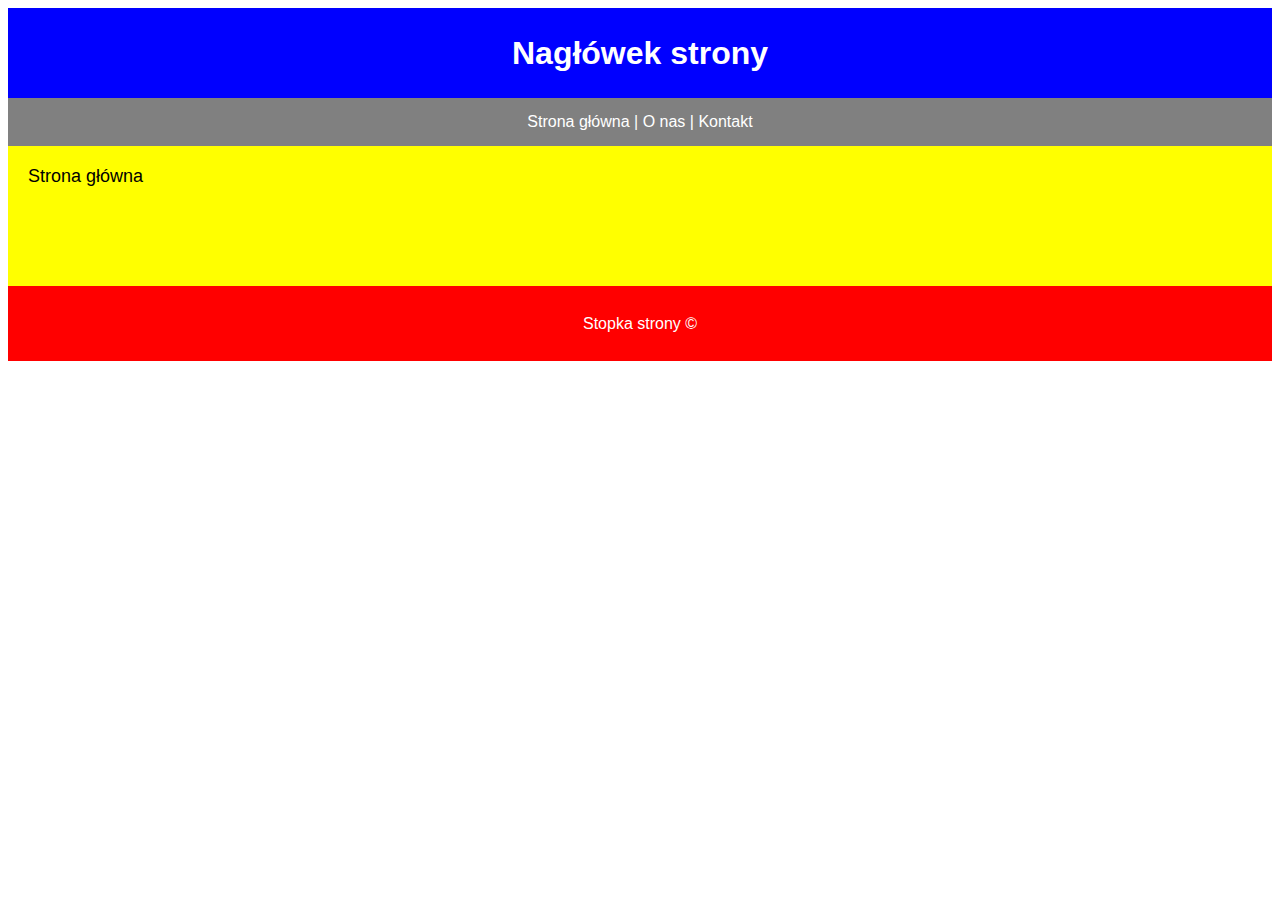
<file: zadanie 1-3/index.html>
<!DOCTYPE html>
<html lang="en">
<head>
    <meta charset="UTF-8">
    <meta name="viewport" content="width=device-width, initial-scale=1.0">
    <title>Document</title>
    <link rel="stylesheet" href="style.css">
</head>
<body>
    <header>
        <h1>Nagłówek strony</h1>
    </header>
    <nav> Strona główna | O nas | Kontakt </nav>
    <main>Strona główna</main>
    <footer>Stopka strony © </footer>
</body>
</html>
</file>
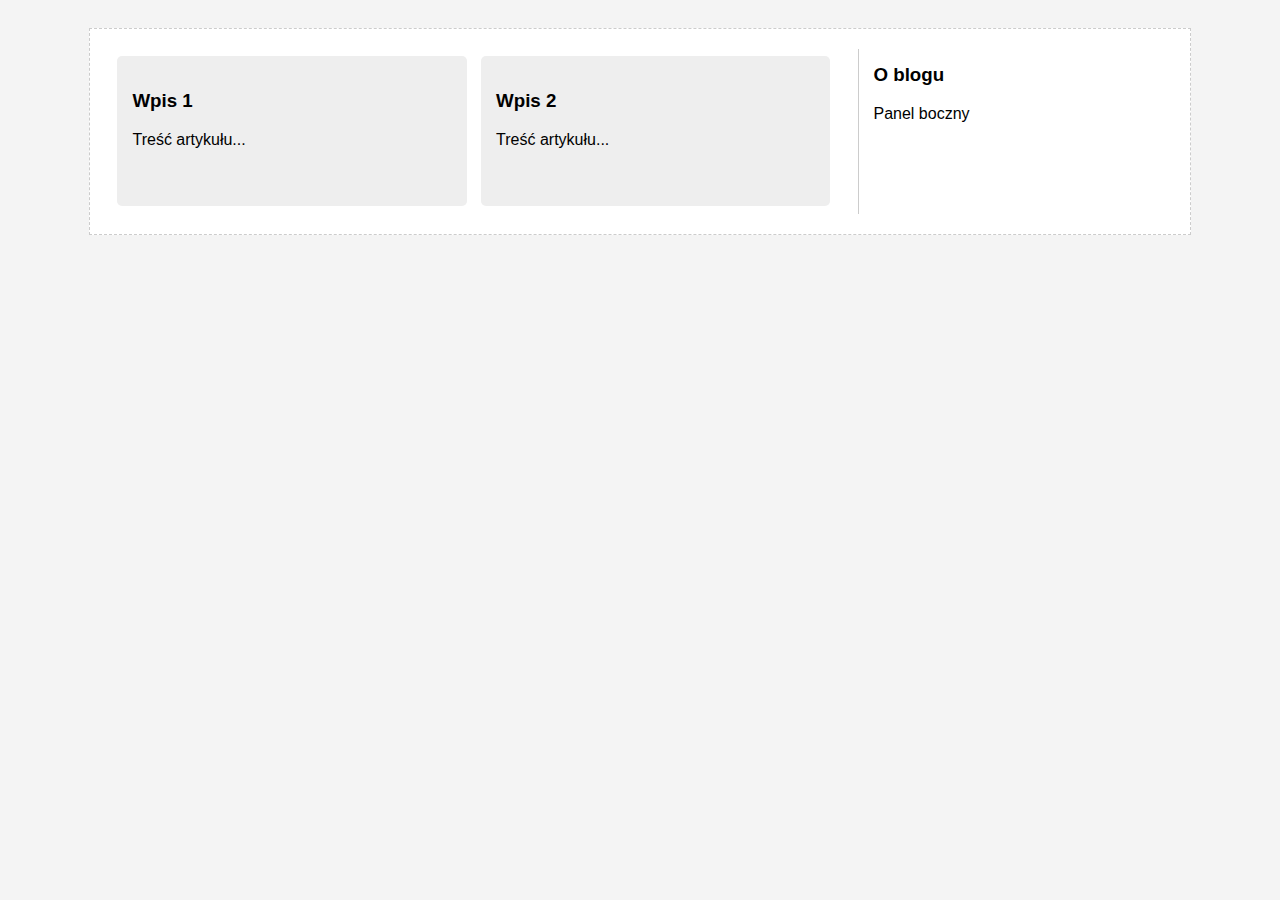
<file: zadanie 10/index.html>
<!DOCTYPE html>
<html lang="pl">
<head>
    <meta charset="UTF-8">
    <meta name="viewport" content="width=device-width, initial-scale=1.0">
    <title>Wymagany Układ</title>
    <link rel="stylesheet" href="style.css">
</head>
<body>

    <div class="kontener-glowny"> <main>
            <article class="wpis">
                <h3>Wpis 1</h3>
                <p>Treść artykułu...</p>
            </article>
            <article class="wpis">
                <h3>Wpis 2</h3>
                <p>Treść artykułu...</p>
            </article>
            <div style="clear: both;"></div> 
        </main>
        
        <aside class="panel-boczny">
            <h3>O blogu</h3>
            <p>Panel boczny</p>
        </aside>

    </div> </body>
</html>
</file>
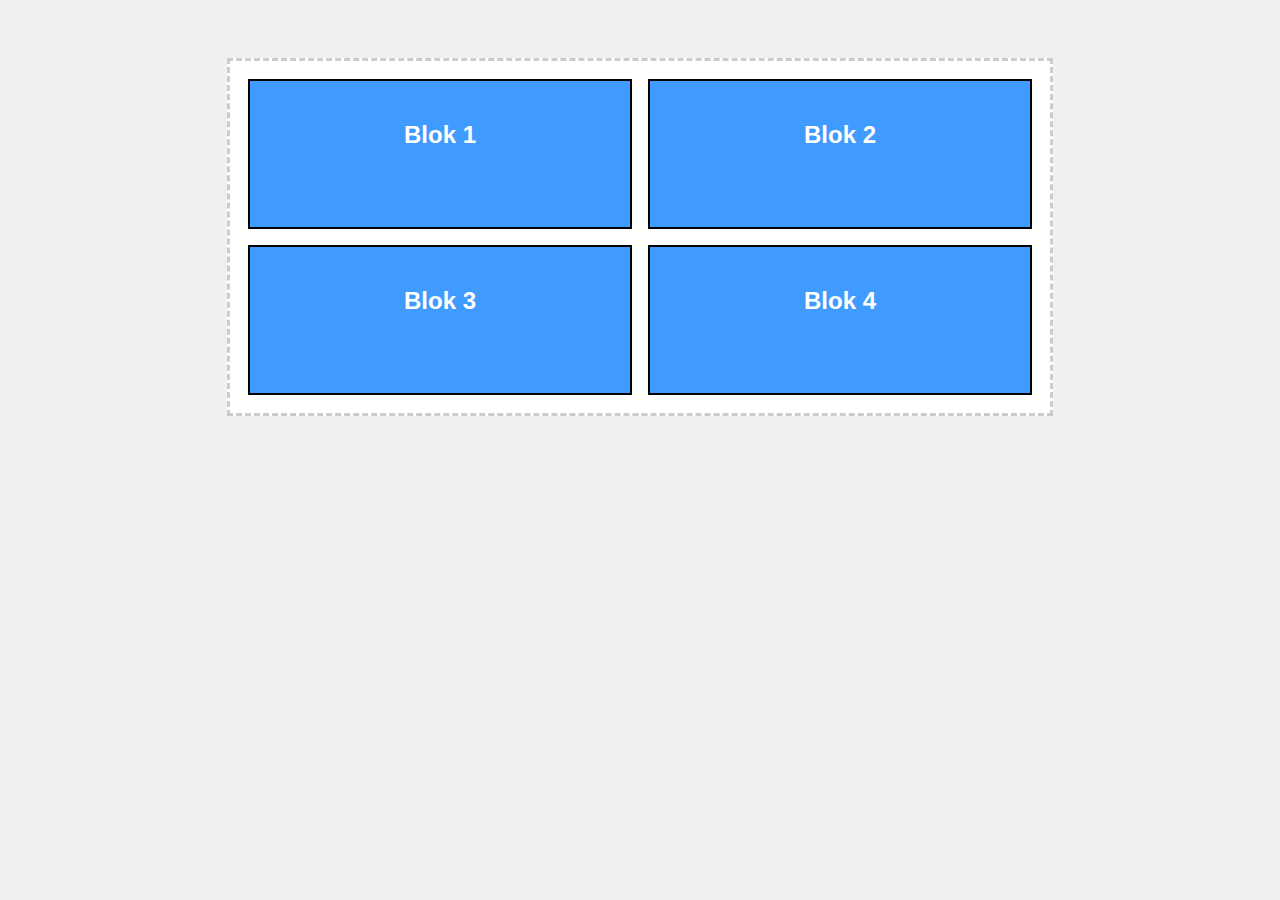
<file: zadanie 11-12/index.html>
<!DOCTYPE html>
<html lang="pl">
<head>
    <meta charset="UTF-8">
    <meta name="viewport" content="width=device-width, initial-scale=1.0">
    <title>Zadanie 11-12: Siatka 2x2 z float</title>
    <link rel="stylesheet" href="style.css">
</head>
<body>

    <div class="kontener">
        <div class="blok">Blok 1</div>
        <div class="blok">Blok 2</div>
        <div class="blok">Blok 3</div>
        <div class="blok">Blok 4</div>
        
        <div style="clear: both;"></div> 
    </div>

</body>
</html>
</file>
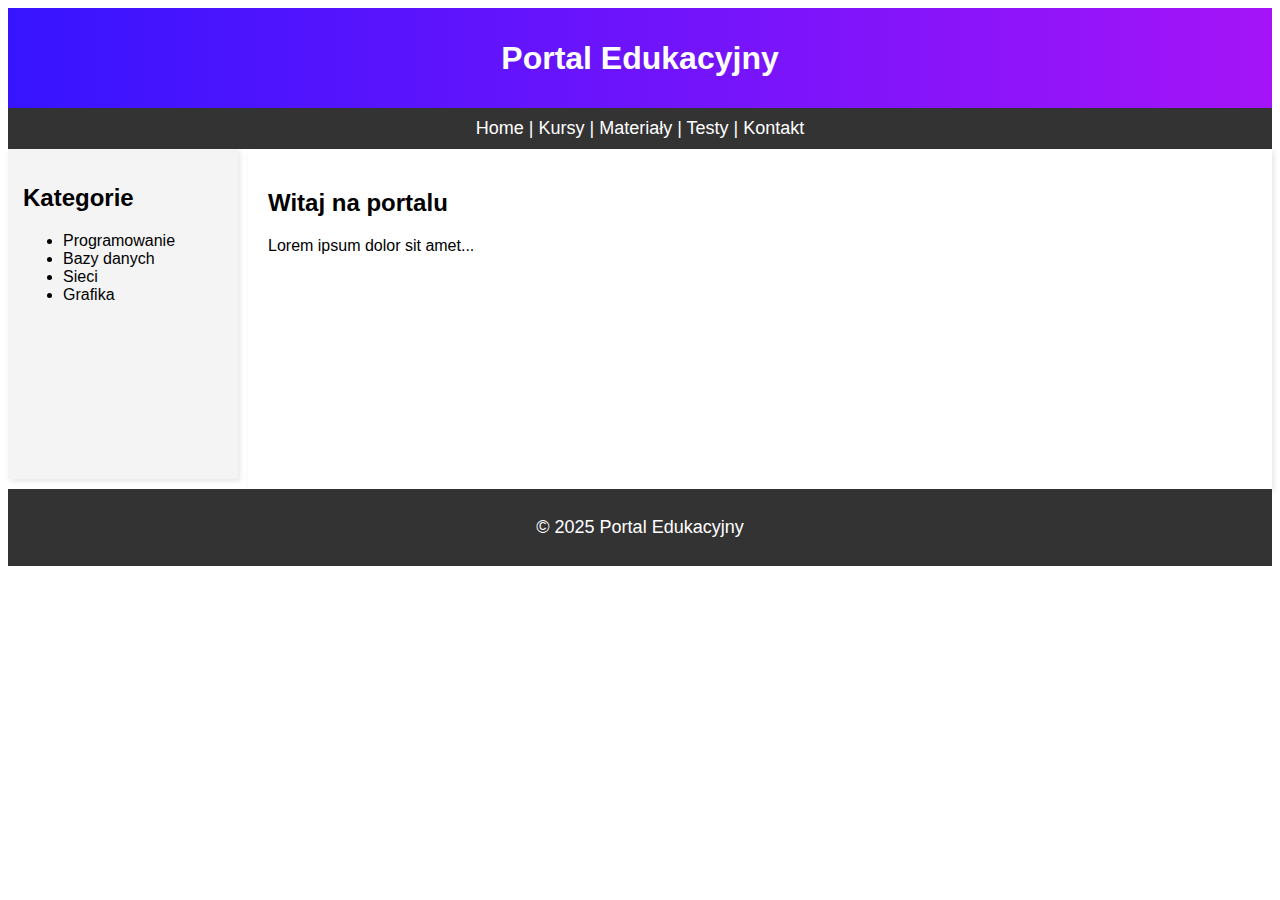
<file: zadanie 13/index.html>
<!DOCTYPE html>
<html lang="en">
<head>
    <meta charset="UTF-8">
    <meta name="viewport" content="width=device-width, initial-scale=1.0">
    <title>Document</title>
    <link rel="stylesheet" href="style.css">
</head>
<body>
    <header><h1>Portal Edukacyjny</h1></header>
    <nav> Home | Kursy | Materiały | Testy | Kontakt </nav>
    <aside><h2>Kategorie</h2>
        <ul>
            <li>Programowanie</li>
            <li>Bazy danych</li>
            <li>Sieci</li>
            <li>Grafika</li>
        </ul>
    </aside>
        <main><h2>Witaj na portalu</h2>
        <p>Lorem ipsum dolor sit amet...</p>
        </main>
        <footer><p>© 2025 Portal Edukacyjny</p></footer>

</body>
</html>
</file>
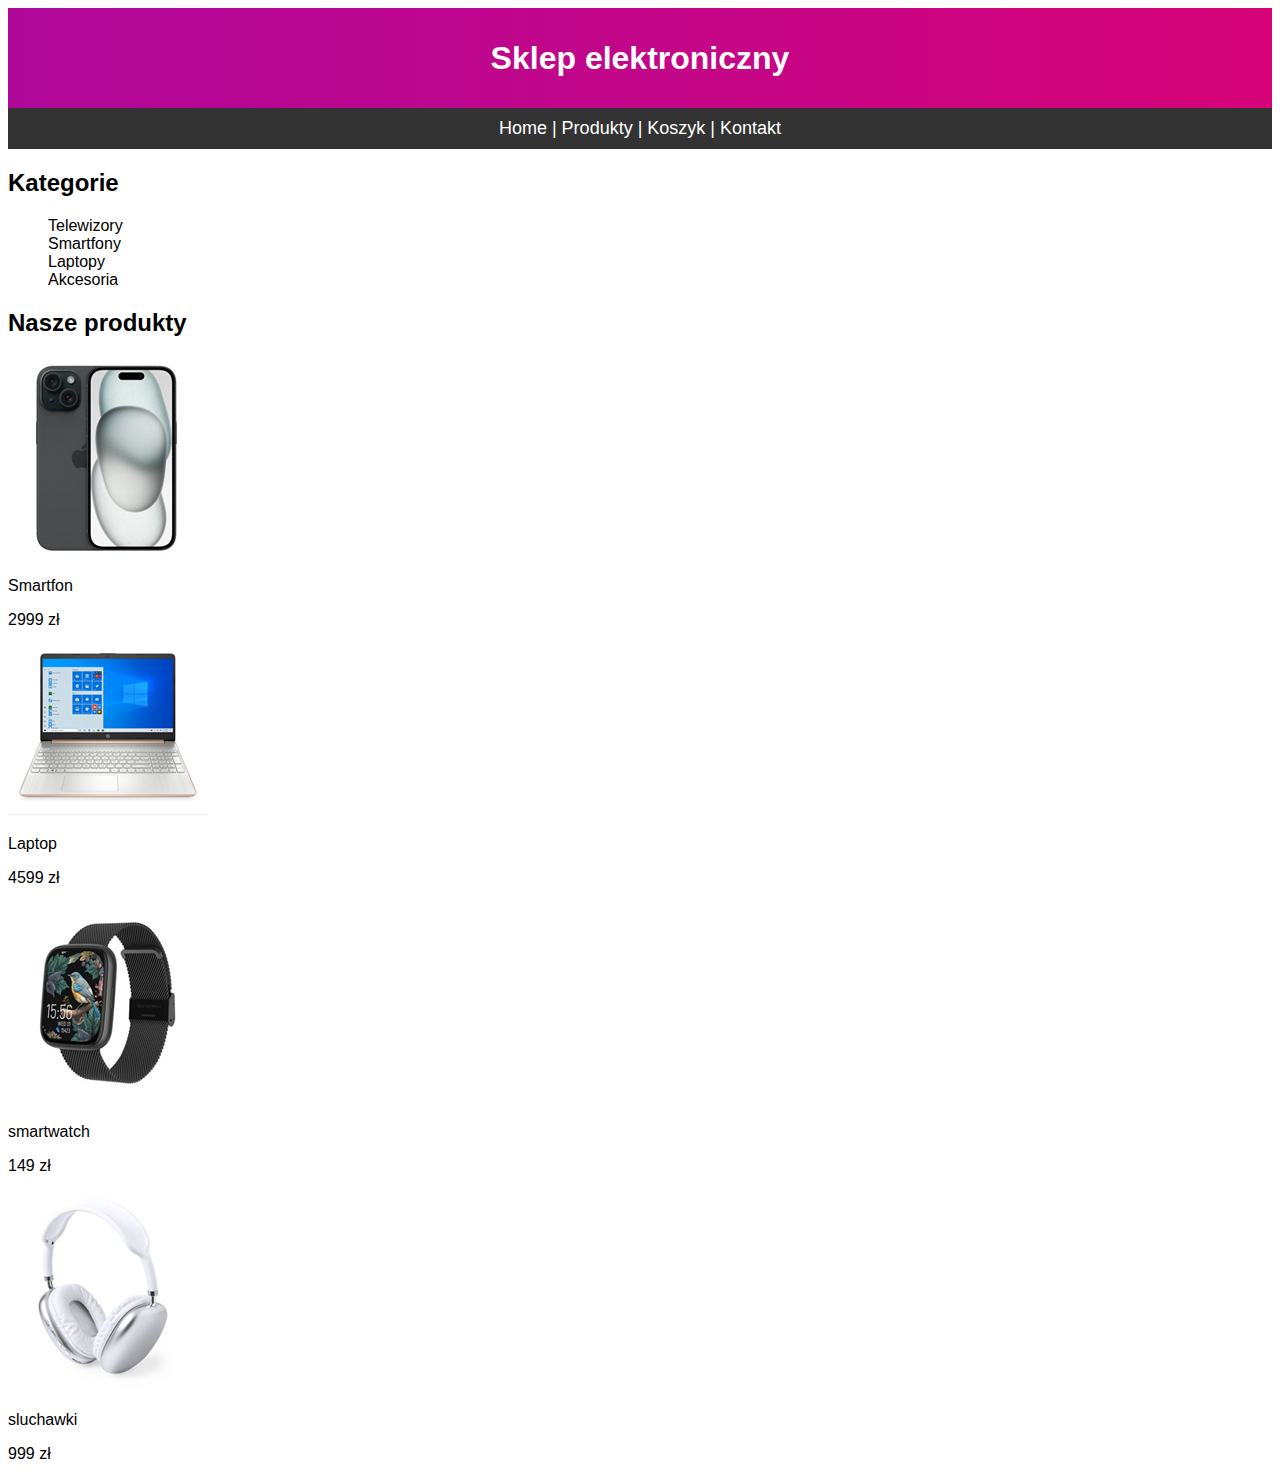
<file: zadanie 14/index.html>
<!DOCTYPE html>
<html lang="en">
<head>
    <meta charset="UTF-8">
    <meta name="viewport" content="width=device-width, initial-scale=1.0">
    <title>Document</title>
    <link rel="stylesheet" href="style.css">
</head>
<body>
    <header><h1>Sklep elektroniczny</h1></header>
    <nav> Home | Produkty | Koszyk | Kontakt </nav>
    <aside>
    <h2>Kategorie</h2>
        <ul>
            Telewizory<br>
            Smartfony<br>
            Laptopy<br>
            Akcesoria<br>
        </ul>
    </aside>
    <main>
    <h2>Nasze produkty</h2>
    <img src="smartfon.jpg" alt="Produkt 1">
    <p>Smartfon</p>
    <p>2999 zł</p>

    <img src="laptop.jpg" alt="Produkt 1">
    <p>Laptop</p>
    <p>4599 zł</p>

    <img src="smartwatch.jpg" alt="Produkt 1">
    <p>smartwatch</p>
    <p>149 zł</p>

    <img src="sluchawki.jpg" alt="Produkt 1">
    <p>sluchawki</p>
    <p>999 zł</p>


    </main>
</body>
</html>
</file>
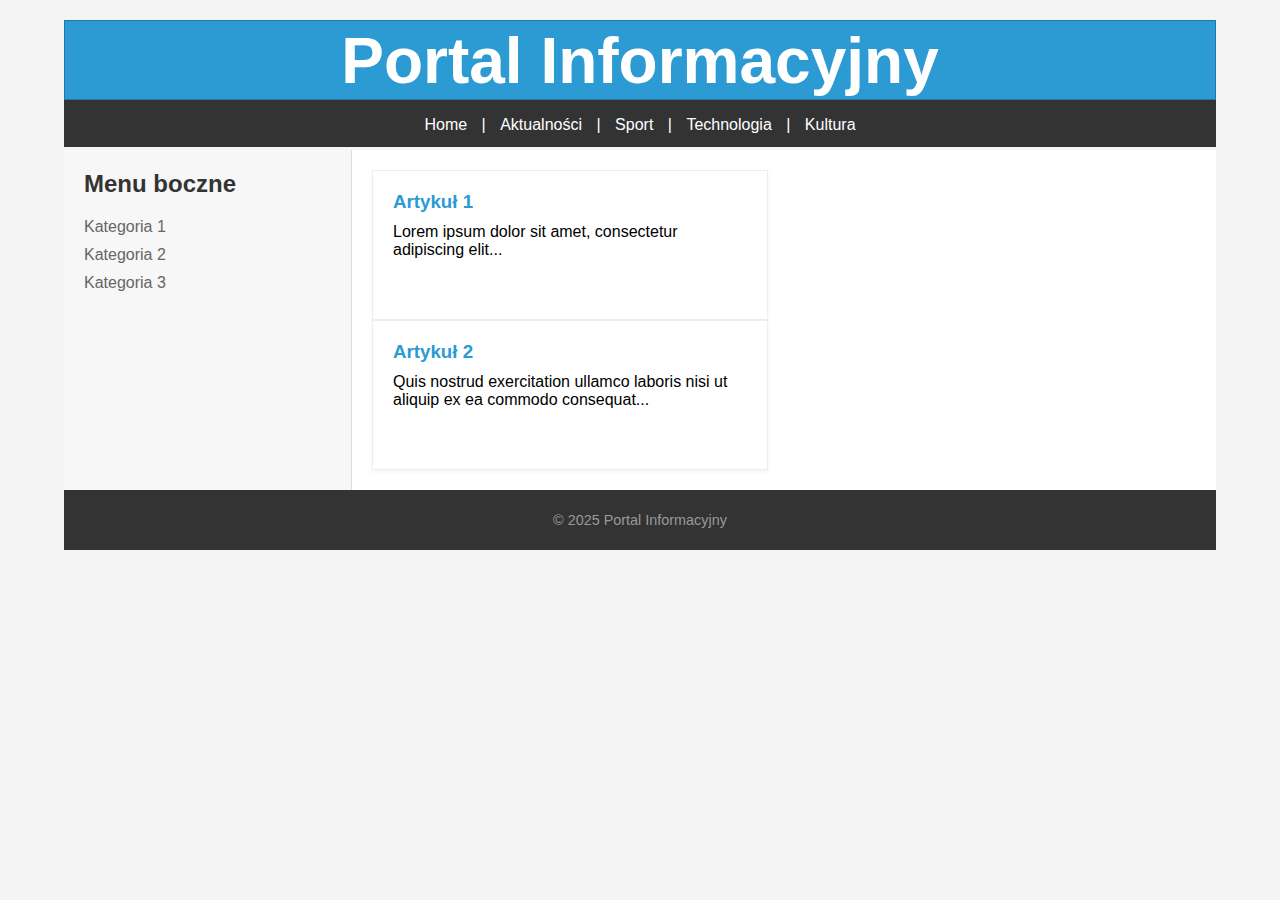
<file: zadanie 15/index.html>
<!DOCTYPE html>
<html lang="pl">
<head>
    <meta charset="UTF-8">
    <meta name="viewport" content="width=device-width, initial-scale=1.0">
    <title>Zadanie 15 - Portal Informacyjny</title>
    <link rel="stylesheet" href="style.css">
</head>
<body>

    <header class="header">
        <h1>Portal Informacyjny</h1>
    </header>

    <nav class="nav">
        <ul>
            <li><a href="#">Home</a></li>
            <li>|</li>
            <li><a href="#">Aktualności</a></li>
            <li>|</li>
            <li><a href="#">Sport</a></li>
            <li>|</li>
            <li><a href="#">Technologia</a></li>
            <li>|</li>
            <li><a href="#">Kultura</a></li>
        </ul>
    </nav>

    <div class="content-wrapper">
        <aside class="aside">
            <h2>Menu boczne</h2>
            <ul>
                <li>Kategoria 1</li>
                <li>Kategoria 2</li>
                <li>Kategoria 3</li>
            </ul>
        </aside>

        <section class="artykuly-section">
            <div class="artykul">
                <h3>Artykuł 1</h3>
                <p>Lorem ipsum dolor sit amet, consectetur adipiscing elit...</p>
            </div>

            <div class="artykul">
                <h3>Artykuł 2</h3>
                <p>Quis nostrud exercitation ullamco laboris nisi ut aliquip ex ea commodo consequat...</p>
            </div>
            
            <div style="clear: both;"></div> 
        </section>
    </div>

    <footer class="footer">
        © 2025 Portal Informacyjny
    </footer>

</body>
</html>
</file>
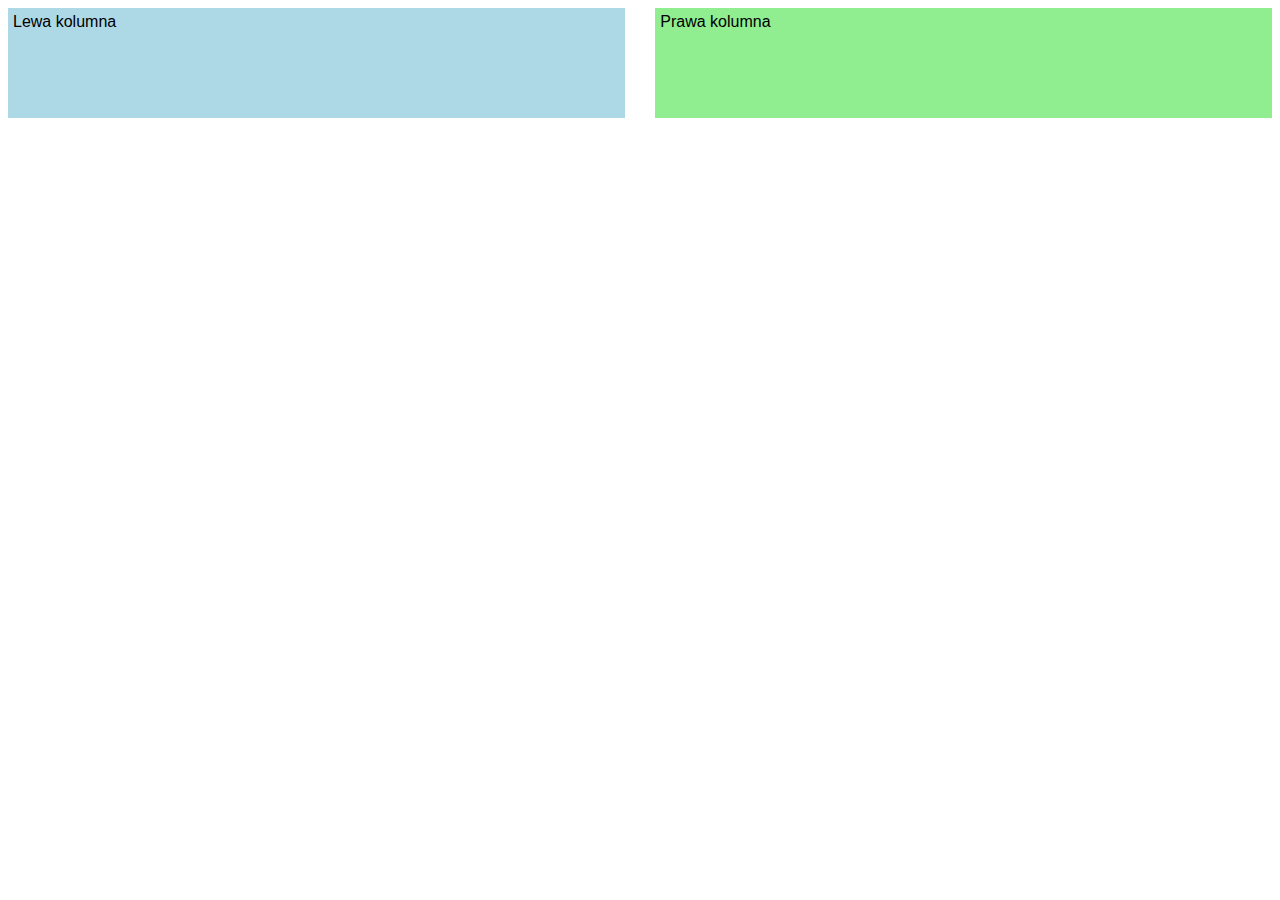
<file: zadanie 4/index.html>
<!DOCTYPE html>
<html lang="en">
<head>
    <meta charset="UTF-8">
    <meta name="viewport" content="width=device-width, initial-scale=1.0">
    <title>Document</title>
    <link rel="stylesheet" href="style.css">
</head>
<body>
    <section id="lewy">Lewa kolumna</section>
    <section id="prawy">Prawa kolumna</section>
</body>
</html>
</file>
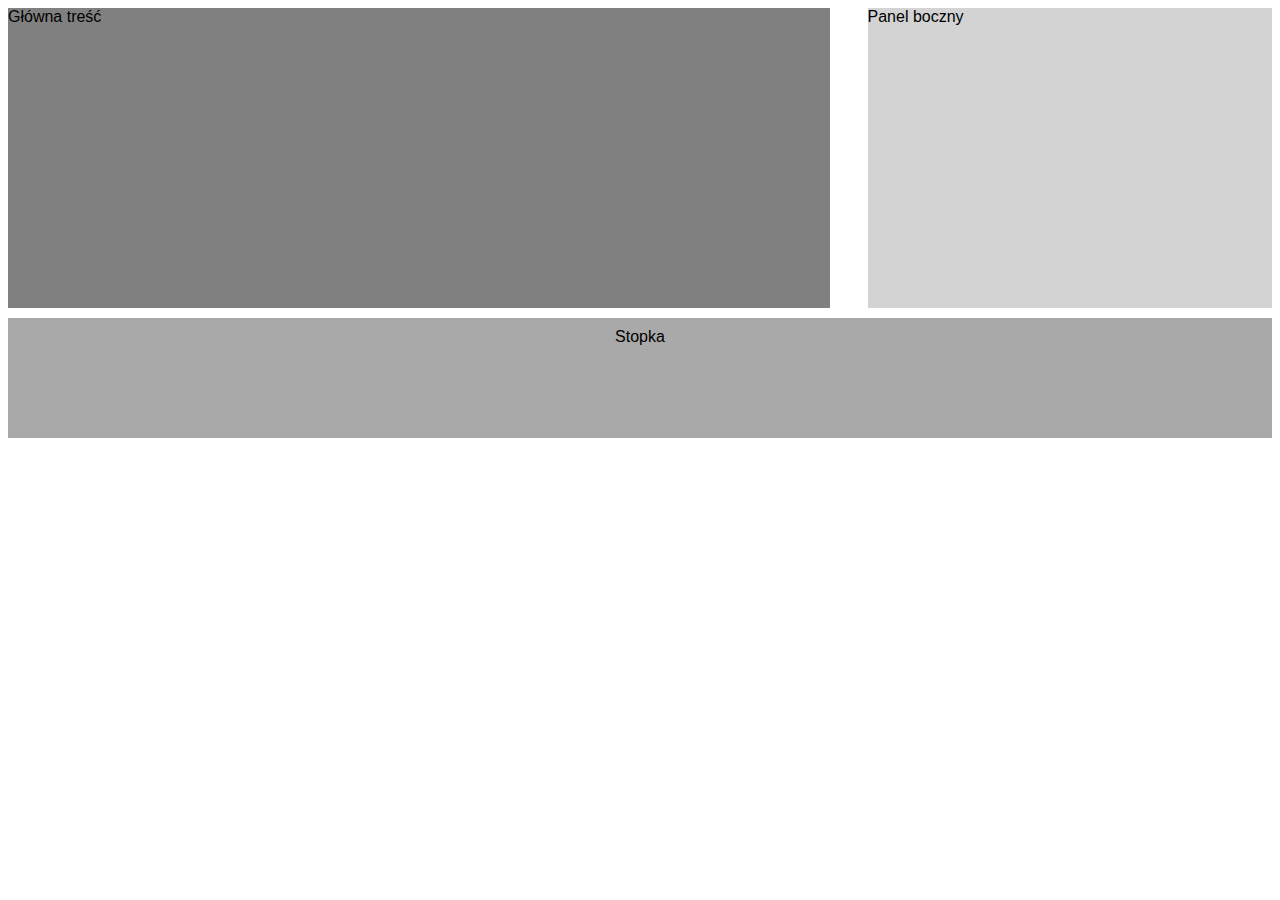
<file: zadanie 5-6/index.html>
<!DOCTYPE html>
<html lang="en">
<head>
    <meta charset="UTF-8">
    <meta name="viewport" content="width=device-width, initial-scale=1.0">
    <title>Document</title>
    <link rel="stylesheet" href="style.css">
</head>
<body>
    <main>Główna treść</main>
    <aside>Panel boczny</aside>
    <footer>Stopka</footer>
</body>
</html>
</file>
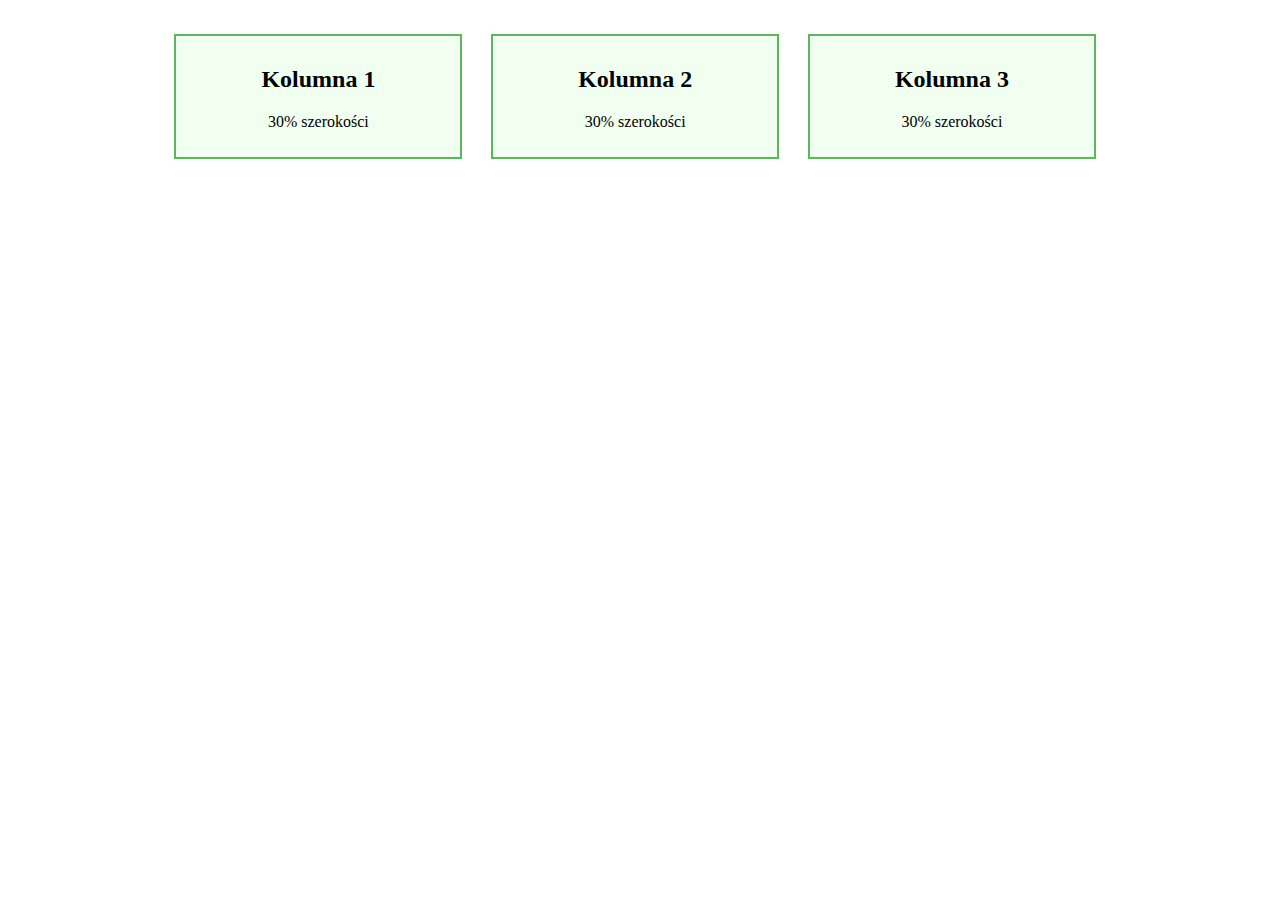
<file: zadanie 7-8/index.html>
<!DOCTYPE html>
<html lang="pl">
<head>
    <meta charset="UTF-8">
    <title>Zadanie 7-8</title>
    <link rel="stylesheet" href="style.css">
</head>
<body>
    <div class="row clearfix">
        <div class="kolumna">
            <h2>Kolumna 1</h2>
            <p>30% szerokości</p>
        </div>
        <div class="kolumna">
            <h2>Kolumna 2</h2>
            <p>30% szerokości</p>
        </div>
        <div class="kolumna">
            <h2>Kolumna 3</h2>
            <p>30% szerokości</tag>
        </div>
    </div>
</body>
</html>
</file>
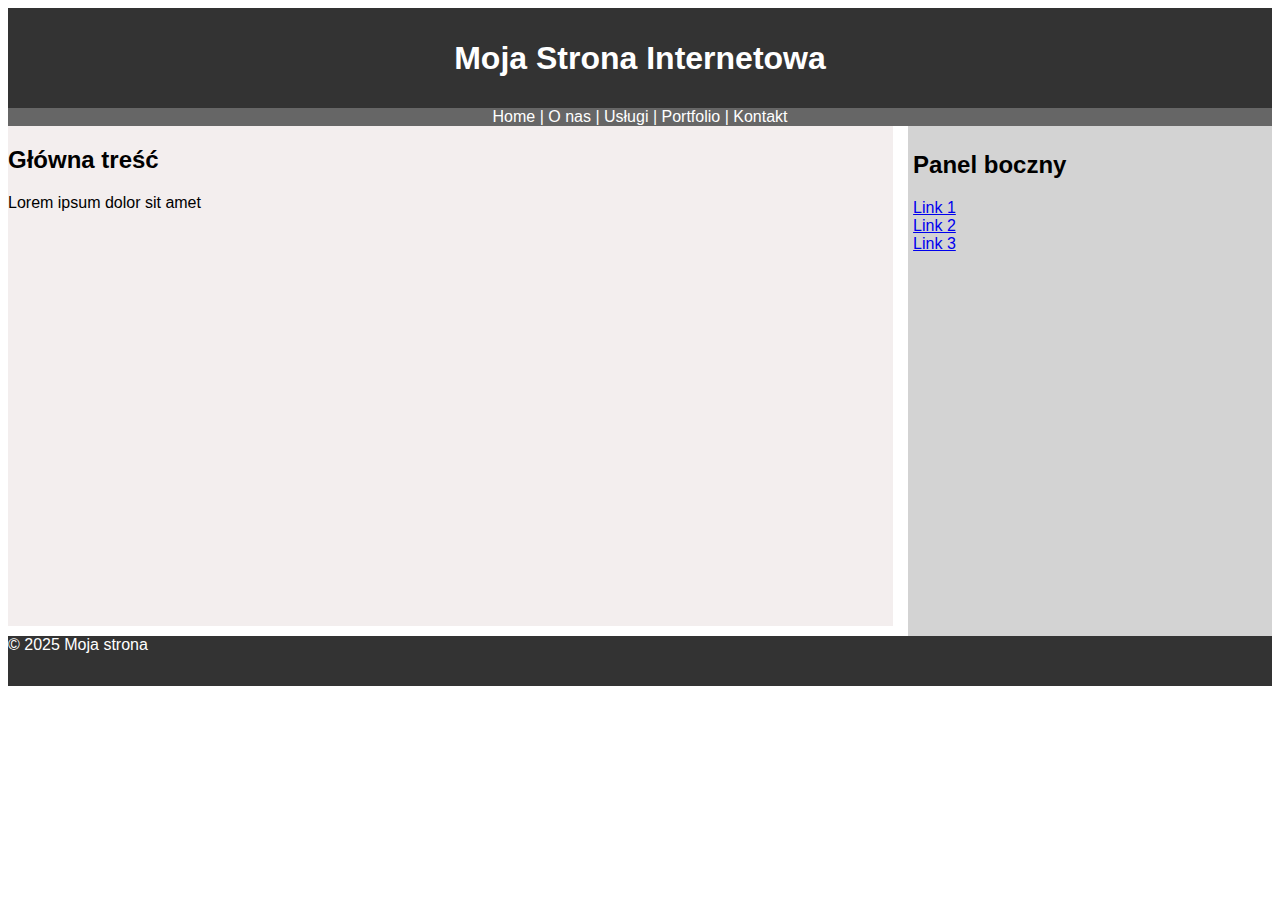
<file: zadanie 9/index.html>
<!DOCTYPE html>
<html lang="en">
<head>
    <meta charset="UTF-8">
    <meta name="viewport" content="width=device-width, initial-scale=1.0">
    <title>Document</title>
    <link rel="stylesheet" href="style.css">
</head>
<body>
  <header><h1>Moja Strona Internetowa</h1></header>
<nav>Home | O nas | Usługi | Portfolio | Kontakt</nav>
<main><h2>Główna treść </h2>
Lorem ipsum dolor sit amet
</main>
<aside>
<h2>Panel boczny</h2>
<a href="#">Link 1</a><br>
<a href="#">Link 2</a><br>
<a href="#">Link 3</a><br>
</aside>
<footer> © 2025 Moja strona</footer>
</body>
</html>
</file>
<file: zadanie 1-3/style.css>
* { font-family: 'Arial';}
header {
    background-color: blue;
    color: white;
    text-align: center;
    height: 90px;
    display: flex;
justify-content: center; /* poziomo */
align-items: center;     /* pionowo */
}
nav {
    background-color: gray;
    padding: 15px;
    text-align: center;
    color: white;
    display: flex;
justify-content: center; /* poziomo */
align-items: center;     /* pionowo */
}
main {
    background-color: yellow;
    padding: 20px;
    font-size: 18px;
    height: 100px;
}
footer {
    background-color: red;
    color: white;
    text-align: center;
    height: 75px;
    display: flex;
justify-content: center; /* poziomo */
align-items: center;     /* pionowo */
}
</file>
<file: zadanie 10/style.css>
* {
    box-sizing: border-box; 
}

body {
    font-family: sans-serif;
    background-color: #f4f4f4;
    padding: 20px;
}

.kontener-glowny {
    width: 90%;
    max-width: 1200px;
    margin: 0 auto;
    padding: 20px;
    border: 1px dashed #ccc;
    background-color: #fff;
    display: flex; 
    gap: 20px; 
}
main {
    flex-grow: 1; 
    width: 70%; 
}

.wpis {
    float: left;
    width: 48%; 
    margin: 1%; 
    background: #eee;
    padding: 15px;
    min-height: 150px; 
    border-radius: 5px;
}

main::after {
    content: "";
    display: table;
    clear: both;
}

.panel-boczny {
    width: 30%; 
    padding: 15px;
    background: #fff;
    border-left: 1px solid #ccc;
    min-height: 150px;
}

.panel-boczny h3 {
    margin-top: 0;
}
</file>
<file: zadanie 11-12/style.css>
.blok {
    float: left;
    width: 48%; 
    margin: 1%;
    box-sizing: border-box; 
    border: 2px solid black;
    background-color: #3f9bff;
    color: white;
    font-size: 24px;
    font-weight: bold;
    text-align: center;
    padding: 40px 10px;
    min-height: 150px;
}

body {
    font-family: Arial, sans-serif;
    background-color: #f0f0f0;
    padding-top: 50px;
}

.kontener {
    width: 90%;
    max-width: 800px;
    margin: 0 auto;
    border: 3px dashed #ccc;
    padding: 10px; 
    background-color: white;
}

.kontener::after {
    content: "";
    display: table;
    clear: both;
}
</file>
<file: zadanie 13/style.css>
* {
    font-family: 'Arial';
}
header {
    height: 100px;
    background: linear-gradient(to right, #3714ff, #a514f8);
    color: white;
    display: flex;
    align-items: center;
    justify-content: center;
}
nav { 
    background-color: #333;
    color: white;
    text-align: center;
    padding: 10px 0;
    font-size: 18px;
}
aside {
    background-color: #f4f4f4;
    padding: 15px;
    width: 200px;
    float: left;
    margin-right: 20px;
    box-shadow: 2px 2px 5px rgba(0,0,0,0.1);
    height : 300px;
}
main {
    margin-left: 240px; 
    padding: 20px;
    background-color: #fff;
    box-shadow: 2px 2px 5px rgba(0,0,0,0.1);
    min-height: 300px;
}
footer {
       background-color: #333;
    color: white;
    text-align: center;
    padding: 10px 0;
    font-size: 18px;
}
</file>
<file: zadanie 14/style.css>
* { 
    font-family: 'Arial';
}
 header{
height: 100px;
    background: linear-gradient(to right, #af0899, #d60478);
    text-align: center;
    display: flex;
    align-items: center;
    justify-content: center;
    color: white;
 }
 nav { 
    background-color: #333;
    color: white;
    text-align: center;
    padding: 10px 0;
    font-size: 18px;
}
aside {
    
}
</file>
<file: zadanie 15/style.css>
* {
    margin: 0;
    padding: 0;
    box-sizing: border-box;
    font-family: sans-serif;
}

body {
    background-color: #f4f4f4;
}

.content-wrapper {
    width: 90%;
    margin: 0 auto;
    background-color: white;
    display: flex;
}

.header {
    height: 80px;
    line-height: 80px;
    background-color: #2c9ad3;
    color: white;
    text-align: center;
    font-size: 2em;
    width: 90%;
    margin: 20px auto 0;
    border: 1px solid #1f78a7;
}

.nav {
    height: 50px;
    line-height: 50px;
    background-color: #333;
    color: white;
    text-align: center;
    width: 90%;
    margin: 0 auto;
    border-bottom: 3px solid #f4f4f4;
}

.nav ul {
    list-style: none;
    padding: 0;
    display: inline;
}

.nav li {
    display: inline;
    padding: 0 5px;
}

.nav a {
    color: white;
    text-decoration: none;
    transition: color 0.3s;
}

.aside {
    flex-basis: 25%;
    padding: 20px;
    background-color: #f7f7f7;
    border-right: 1px solid #ddd;
}

.aside h2 {
    color: #333;
    margin-bottom: 15px;
}

.aside ul {
    list-style: none;
}

.aside li {
    padding: 5px 0;
    color: #666;
}

.artykuly-section {
    flex-basis: 75%;
    padding: 20px;
}

.artykul {
    width: 48%;
    padding: 20px;
    border: 1px solid #eee;
    background-color: white;
    box-shadow: 0 2px 5px rgba(0,0,0,0.05);
    float: left;
    margin-right: 4%;
    min-height: 150px;
}

.artykul:last-of-type {
    margin-right: 0;
}

.artykul h3 {
    margin-bottom: 10px;
    color: #2c9ad3;
}

.footer {
    height: 60px;
    line-height: 60px;
    background-color: #333;
    color: #999;
    text-align: center;
    font-size: 0.9em;
    width: 90%;
    margin: 0 auto;
    clear: both;
}
</file>
<file: zadanie 4/style.css>
*{ font-family: 'Arial';}
#lewy {
    float: left;
    width: 48%;
    background-color: lightblue;
    height: 100px;
  text-align: left;
    padding: 5px;
}
#prawy {
    float: right;
    width: 48%;
    background-color: lightgreen;
        height: 100px;
text-align: left;
    padding: 5px;
}
</file>
<file: zadanie 5-6/style.css>
* { font-family: 'Arial';}
main {
    float: left;
    width: 65%;
    background-color: grey;
    height: 300px;
    text-align: left;
    margin-bottom: 10px;
}
aside {
    float: right;
    width: 32%;
    background-color: lightgrey;
    height: 300px;
    text-align: left;
    margin-bottom: 10px;
}
footer {
   background-color: darkgrey;
   clear: both;
   height: 100px;
    text-align: center;
    padding: 10px;

}
</file>
<file: zadanie 7-8/style.css>
.kolumna {
    width: 30%;
    float: left;
    margin: 1.5%;
    border: 2px solid #5cb85c;
    background-color: #f0fff0;
    padding: 10px;
    box-sizing: border-box;
    text-align: center;
}

.clearfix::after {
    content: "";
    display: table;
    clear: both;
}

.row {
    max-width: 960px;
    margin: 20px auto;
}
</file>
<file: zadanie 9/style.css>
* { font-family: 'Arial';}
 header {
    background-color: #333;
    color: white;
        text-align: center;
height: 100px;
 display: flex;
justify-content: center; /* poziomo */
align-items: center;     /* pionowo */
 }
 nav {
    background-color: #666;
    color: white;   
    text-align: center;
     display: flex;
justify-content: center;
align-items: center;
 }
 main {
    float: left;
    width: 70%;
    background-color: rgb(243, 238, 238);
    color: black;
    height: 500px;
 }
aside {
    width: 28%;
    float: right;
background-color: lightgrey;
    color: black;
    height: 500px;
 text-align: left;
 padding: 5px;
 }
 footer {
    background-color: #333;
    color: white;
    clear: both;
    text-align: left;
    height: 50px;
 }
 h1 {
    margin: 0;
    padding: 10px;
     text-align: center;
 }
</file>
